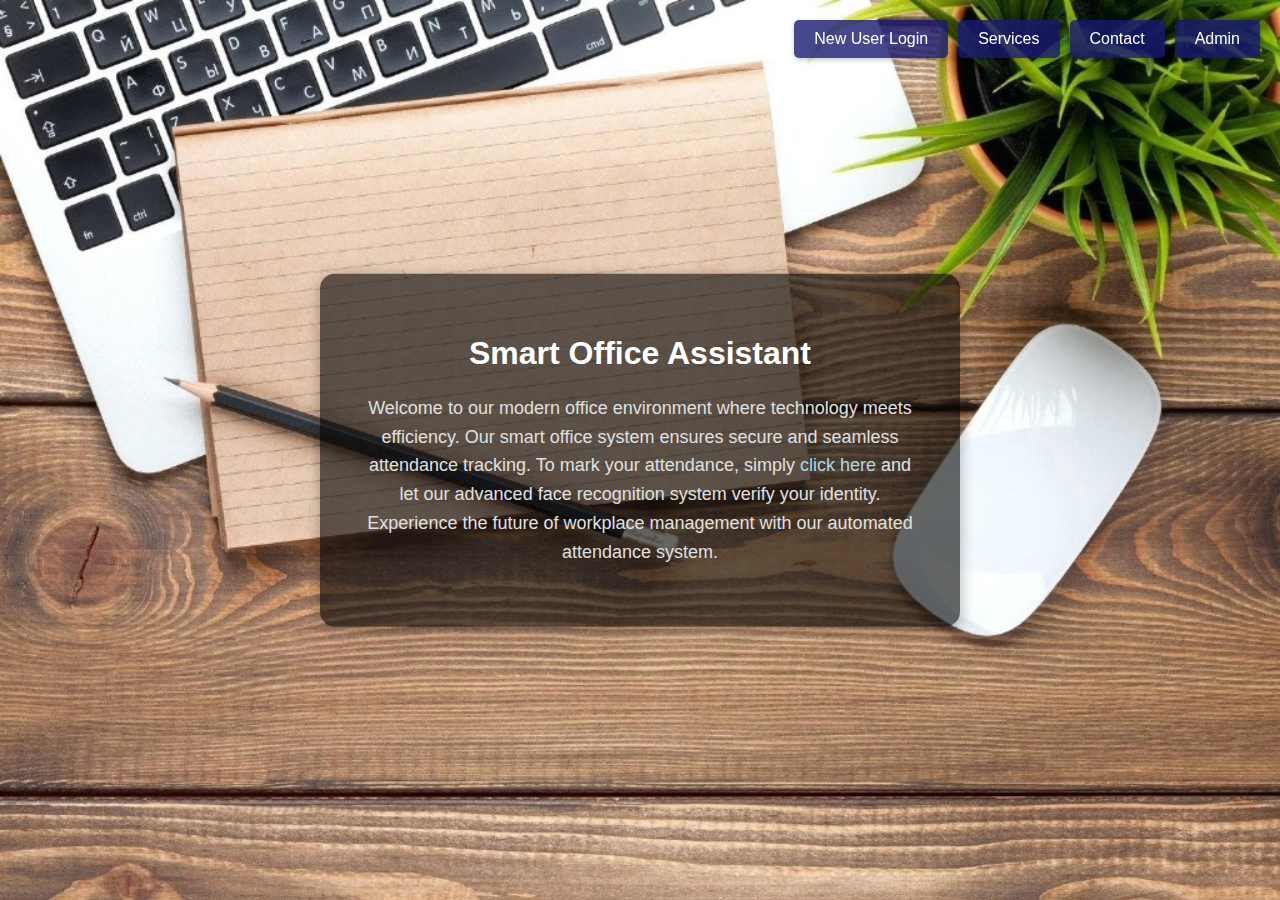
<file: templates/index.html>
<!DOCTYPE html>
<html lang="en">
<head>
    <meta charset="UTF-8">
    <meta name="viewport" content="width=device-width, initial-scale=1.0">
    <title>Face Recognition System</title>
    <style>
        body {
            margin: 0;
            padding: 0;
            background-image: url("/static/images/loginimg.jpg");
            background-size: cover;
            background-position: center;
            background-repeat: no-repeat;
            min-height: 100vh;
            font-family: Arial, sans-serif;
        }
        .nav-container {
            position: fixed;
            top: 20px;
            right: 20px;
            display: flex;
            gap: 10px;
            z-index: 1000;
        }
        .button {
            padding: 10px 20px;
            font-size: 16px;
            cursor: pointer;
            background: rgba(25, 25, 112, 0.8);  /* Dark blue with transparency */
            color: #fff;
            border: none;
            border-radius: 5px;
            text-decoration: none;
            display: inline-block;
            transition: all 0.3s ease;
            box-shadow: 0 2px 5px rgba(0,0,0,0.2);
        }
        .button:hover {
            background: rgba(65, 105, 225, 0.9);  /* Royal blue with transparency */
            transform: translateY(-2px);
            box-shadow: 0 4px 8px rgba(0,0,0,0.3);
        }
        .center-content {
            position: absolute;
            top: 50%;
            left: 50%;
            transform: translate(-50%, -50%);
            text-align: center;
            color: white;
            background: rgba(0, 0, 0, 0.6);
            padding: 40px;
            border-radius: 15px;
            box-shadow: 0 4px 15px rgba(0,0,0,0.3);
            max-width: 600px;
        }
        .welcome-text {
            font-size: 18px;
            line-height: 1.6;
            margin: 20px 0;
            color: #E0E0E0;
        }
        .recognition-link {
            color: #ADD8E6;
            text-decoration: none;
            cursor: pointer;
            transition: color 0.3s ease;
        }
        .recognition-link:hover {
            color: #fff;
        }
        #recognition-status {
            display: none;
            margin-top: 20px;
            padding: 10px;
            background: rgba(255, 255, 255, 0.2);
            border-radius: 5px;
            color: #ADD8E6;
        }
        #adminLoginForm {
            display: none;
        }
    </style>
</head>
<body>
    <div class="nav-container">
        <a href="/new_user_login" class="button">New User Login</a>
        <a href="/services" class="button">Services</a>
        <a href="/contact" class="button">Contact</a>
        <a href="#" class="admin-icon button" onclick="checkAdmin()">
            <i class="fas fa-user-shield"></i> Admin
        </a>
    </div>

    <div class="center-content">
        <h1>Smart Office Assistant</h1>
        <div class="welcome-text">
            Welcome to our modern office environment where technology meets efficiency. 
            Our smart office system ensures secure and seamless attendance tracking. 
            To mark your attendance, simply <span class="recognition-link" onclick="startRecognition()">click here</span> 
            and let our advanced face recognition system verify your identity. 
            Experience the future of workplace management with our automated attendance system.
        </div>
        <div id="recognition-status">Processing...</div>
    </div>

    <!-- Add this modal HTML at the end of body but before scripts -->
    <div id="adminModal" style="display: none; position: fixed; top: 0; left: 0; width: 100%; height: 100%; 
        background-color: rgba(0,0,0,0.5); z-index: 1000;">
        <div style="background-color: white; padding: 20px; border-radius: 5px; width: 300px; 
            position: absolute; top: 50%; left: 50%; transform: translate(-50%, -50%);">
            <h3>Admin Verification</h3>
            <div style="margin: 10px 0;">
                <label>ID:</label>
                <input type="text" id="adminId" style="width: 100%; padding: 5px;">
            </div>
            <div style="margin: 10px 0;">
                <label>Designation:</label>
                <input type="text" id="adminDesignation" style="width: 100%; padding: 5px;">
            </div>
            <div style="margin-top: 20px;">
                <button onclick="verifyAdmin()" style="background: #4CAF50; color: white; padding: 10px 20px; 
                    border: none; border-radius: 5px; margin-right: 10px;">Submit</button>
                <button onclick="closeAdminModal()" style="background: #f44336; color: white; padding: 10px 20px; 
                    border: none; border-radius: 5px;">Cancel</button>
            </div>
        </div>
    </div>

    <script>
        function startRecognition() {
            console.log("DEBUG: Starting recognition");
            document.getElementById('recognition-status').style.display = 'block';
            document.getElementById('recognition-status').textContent = 'Processing...';
            
            fetch('/recognize_face')
                .then(response => response.json())
                .then(data => {
                    console.log('DEBUG: Recognition response:', data);
                    
                    if (data.status === 'success') {
                        console.log('DEBUG: Success, redirecting to scan');
                        // Redirect to scan page
                        window.location.href = '/scan';
                    } else if (data.message === 'Face not recognized') {
                        console.log('DEBUG: Unknown face, redirecting to chatbot');
                        window.location.href = '/chatbot';
                    } else {
                        console.error('DEBUG: Other error:', data.message);
                        alert('Error during face recognition: ' + data.message);
                    }
                    document.getElementById('recognition-status').style.display = 'none';
                })
                .catch(error => {
                    console.error('DEBUG: Fetch error:', error);
                    alert('Error during face recognition');
                    document.getElementById('recognition-status').style.display = 'none';
                });
        }

        function checkAdmin() {
            fetch('/admin_check')
                .then(response => response.json())
                .then(data => {
                    console.log('Admin check response:', data);
                    if (data.status === 'success' && data.manager_exists) {
                        startFaceRecognition();
                    } else if (data.status === 'no_manager') {
                        // Only show admin modal if no manager exists
                        document.getElementById('adminModal').style.display = 'block';
                    } else {
                        throw new Error(data.message || 'Error checking admin status');
                    }
                })
                .catch(error => {
                    console.error('Error:', error);
                    alert('Error checking admin status. Please try again.');
                });
        }

        function startFaceRecognition() {
            console.log('Starting face recognition...');
            document.getElementById('recognition-status').style.display = 'block';
            document.getElementById('recognition-status').textContent = 'Verifying admin access...';
            
            fetch('/admin_face_verify')
                .then(response => response.json())
                .then(data => {
                    console.log('Face verification response:', data);
                    document.getElementById('recognition-status').style.display = 'none';
                    
                    if (data.status === 'success') {
                        console.log('Manager authenticated, redirecting to:', data.redirect);
                        window.location.href = data.redirect;
                    } else {
                        console.log('Authentication failed:', data.message);
                        // Show notification for face recognition failure
                        alert(data.message);
                        // No need to show admin modal or ask for credentials again
                    }
                })
                .catch(error => {
                    console.error('Error during face verification:', error);
                    alert('Error during face verification. Please try again.');
                    document.getElementById('recognition-status').style.display = 'none';
                });
        }

        function verifyAdmin() {
            const id = document.getElementById('adminId').value;
            const designation = document.getElementById('adminDesignation').value;
            
            if (!id || !designation) {
                alert('Please enter both ID and designation');
                return;
            }
            
            fetch('/verify_admin', {
                method: 'POST',
                headers: {
                    'Content-Type': 'application/json',
                },
                body: JSON.stringify({
                    id: id,
                    designation: designation
                })
            })
            .then(response => response.json())
            .then(data => {
                console.log('Verify admin response:', data);
                
                if (data.status === 'success') {
                    // Successful verification, redirect to admin page
                    window.location.href = data.redirect;
                } else if (data.status === 'no_manager') {
                    // No manager exists, proceed with registration
                    return fetch('/save_manager', {
                        method: 'POST',
                        headers: {
                            'Content-Type': 'application/json',
                        },
                        body: JSON.stringify({
                            id: id,
                            designation: designation
                        })
                    }).then(response => response.json());
                } else {
                    throw new Error(data.message || 'Invalid credentials');
                }
            })
            .then(data => {
                if (data && data.status === 'success') {
                    window.location.href = data.redirect || '/register_new_manager';
                }
            })
            .catch(error => {
                console.error('Error:', error);
                alert(error.message || 'Error during verification. Please try again.');
            });
        }

        function closeAdminModal() {
            document.getElementById('adminModal').style.display = 'none';
            window.location.href = '/';
        }

        // Make sure the admin icon click handler is properly set
        document.addEventListener('DOMContentLoaded', function() {
            document.querySelector('.admin-icon').onclick = function(e) {
                e.preventDefault();
                checkAdmin();
            };
        });

        // Only show admin modal on page load if explicitly requested and no manager exists
        window.onload = function() {
            const urlParams = new URLSearchParams(window.location.search);
            if (urlParams.get('show_admin_modal') === 'true') {
                fetch('/admin_check')
                    .then(response => response.json())
                    .then(data => {
                        if (data.status === 'no_manager') {
                            document.getElementById('adminModal').style.display = 'block';
                        }
                    });
            }
        };
    </script>
</body>
</html>
</file>
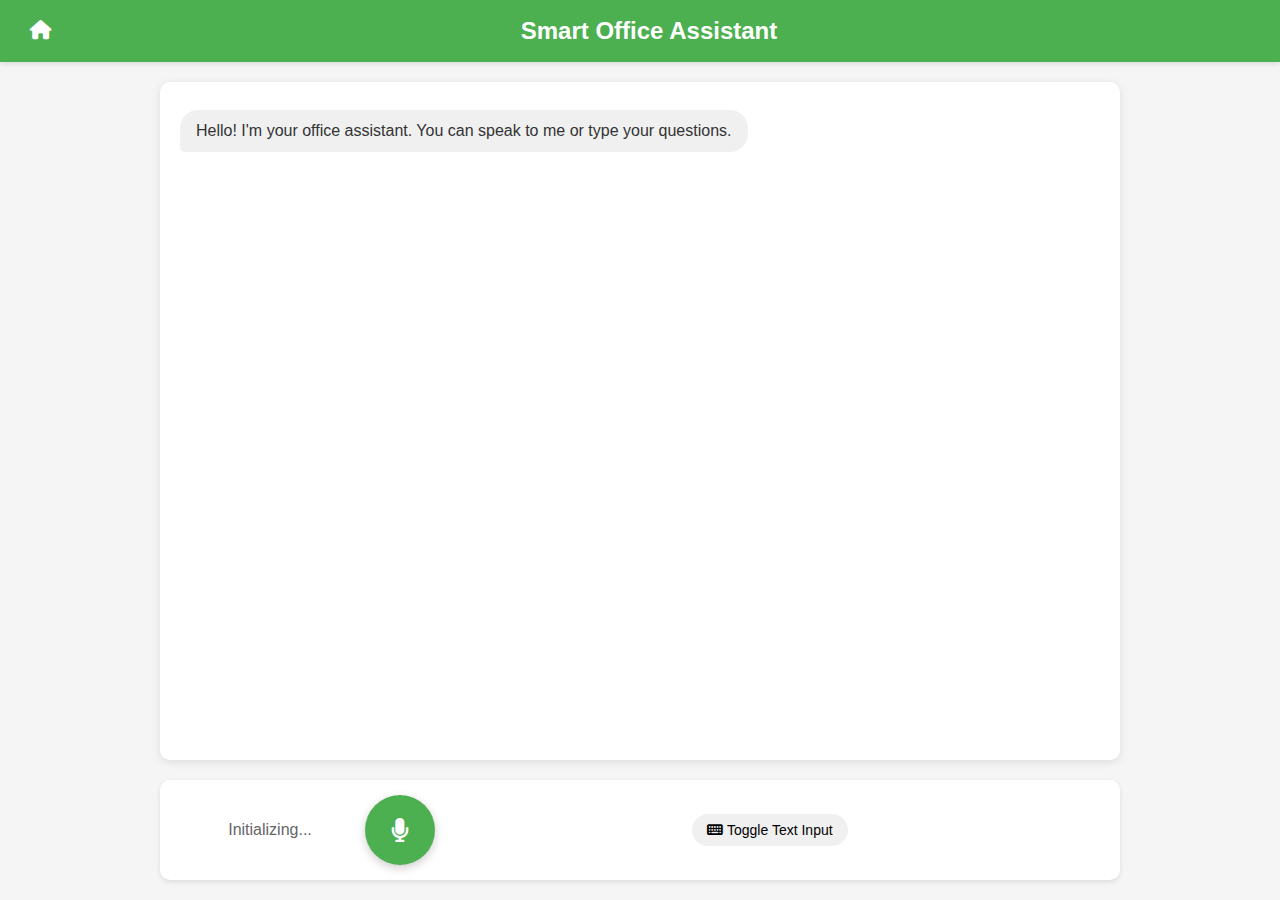
<file: templates/chatbot.html>
<!DOCTYPE html>
<html lang="en">
<head>
    <meta charset="UTF-8">
    <meta name="viewport" content="width=device-width, initial-scale=1.0">
    <title>Smart Office Assistant</title>
    <link rel="stylesheet" href="https://cdnjs.cloudflare.com/ajax/libs/font-awesome/6.4.0/css/all.min.css">
    <style>
        body {
            font-family: 'Segoe UI', Tahoma, Geneva, Verdana, sans-serif;
            margin: 0;
            padding: 0;
            background-color: #f5f5f5;
            color: #333;
            display: flex;
            flex-direction: column;
            height: 100vh;
        }
        
        .header {
            background-color: #4CAF50;
            color: white;
            padding: 15px 20px;
            display: flex;
            justify-content: space-between;
            align-items: center;
            box-shadow: 0 2px 5px rgba(0,0,0,0.1);
        }
        
        .header h1 {
            margin: 0;
            font-size: 1.5rem;
        }
        
        .home-button {
            background-color: transparent;
            border: none;
            color: white;
            font-size: 1.2rem;
            cursor: pointer;
            padding: 5px 10px;
            border-radius: 5px;
            transition: background-color 0.3s;
        }
        
        .home-button:hover {
            background-color: rgba(255,255,255,0.2);
        }
        
        .main-container {
            flex: 1;
            display: flex;
            flex-direction: column;
            padding: 20px;
            max-width: 1000px;
            margin: 0 auto;
            width: 100%;
            box-sizing: border-box;
        }
        
        .chat-container {
            flex: 1;
            overflow-y: auto;
            border-radius: 10px;
            background-color: white;
            box-shadow: 0 2px 10px rgba(0,0,0,0.1);
            padding: 20px;
            margin-bottom: 20px;
            display: flex;
            flex-direction: column;
        }
        
        .message {
            margin: 8px 0;
            padding: 12px 16px;
            border-radius: 18px;
            max-width: 80%;
            word-wrap: break-word;
            position: relative;
            animation: fadeIn 0.3s ease-in-out;
        }
        
        @keyframes fadeIn {
            from { opacity: 0; transform: translateY(10px); }
            to { opacity: 1; transform: translateY(0); }
        }
        
        .bot-message {
            background-color: #f0f0f0;
            align-self: flex-start;
            border-bottom-left-radius: 5px;
        }
        
        .user-message {
            background-color: #4CAF50;
            color: white;
            align-self: flex-end;
            border-bottom-right-radius: 5px;
        }
        
        .controls {
            display: flex;
            flex-direction: column;
            gap: 10px;
        }
        
        .voice-controls {
            display: flex;
            align-items: center;
            justify-content: center;
            padding: 15px;
            background-color: white;
            border-radius: 10px;
            box-shadow: 0 2px 5px rgba(0,0,0,0.1);
        }
        
        .voice-button {
            width: 70px;
            height: 70px;
            border-radius: 50%;
            background-color: #4CAF50;
            color: white;
            border: none;
            font-size: 24px;
            cursor: pointer;
            display: flex;
            align-items: center;
            justify-content: center;
            transition: all 0.3s ease;
            box-shadow: 0 3px 10px rgba(0,0,0,0.2);
        }
        
        .voice-button.listening {
            background-color: #F44336;
            animation: pulse 1.5s infinite;
        }
        
        @keyframes pulse {
            0% { transform: scale(1); }
            50% { transform: scale(1.1); }
            100% { transform: scale(1); }
        }
        
        .voice-status {
            margin: 0 20px;
            font-size: 16px;
            color: #666;
            min-width: 150px;
            text-align: center;
        }
        
        .text-controls {
            display: flex;
            gap: 10px;
            margin-top: 10px;
        }
        
        .text-input {
            flex: 1;
            padding: 15px;
            border: 1px solid #ddd;
            border-radius: 25px;
            font-size: 16px;
            outline: none;
            transition: border-color 0.3s;
        }
        
        .text-input:focus {
            border-color: #4CAF50;
            box-shadow: 0 0 5px rgba(76, 175, 80, 0.5);
        }
        
        .send-button {
            background-color: #4CAF50;
            color: white;
            border: none;
            border-radius: 25px;
            padding: 0 20px;
            font-size: 16px;
            cursor: pointer;
            transition: background-color 0.3s;
        }
        
        .send-button:hover {
            background-color: #45a049;
        }
        
        .toggle-text {
            background-color: #f0f0f0;
            border: none;
            border-radius: 25px;
            padding: 8px 15px;
            font-size: 14px;
            cursor: pointer;
            margin-right: auto;
            margin-left: auto;
            display: block;
            transition: background-color 0.3s;
        }
        
        .toggle-text:hover {
            background-color: #e0e0e0;
        }
        
        .text-controls {
            display: none;
        }
        
        .text-controls.visible {
            display: flex;
        }
        
        /* Responsive design */
        @media (max-width: 768px) {
            .header h1 {
                font-size: 1.2rem;
            }
            
            .main-container {
                padding: 10px;
            }
            
            .voice-button {
                width: 60px;
                height: 60px;
                font-size: 20px;
            }
            
            .voice-status {
                font-size: 14px;
                min-width: 120px;
            }
        }
    </style>
</head>
<body>
    <div class="header">
        <button class="home-button" onclick="window.location.href='/'">
            <i class="fas fa-home"></i>
        </button>
        <h1>Smart Office Assistant</h1>
        <div style="width: 24px;"></div> <!-- Placeholder for alignment -->
    </div>
    
    <div class="main-container">
        <div class="chat-container" id="chatContainer">
            <div class="message bot-message">Hello! I'm your office assistant. You can speak to me or type your questions.</div>
        </div>
        
        <div class="controls">
            <div class="voice-controls">
                <div class="voice-status" id="voiceStatus">Click microphone to start</div>
                <button class="voice-button" id="voiceButton">
                    <i class="fas fa-microphone"></i>
                </button>
                <button class="toggle-text" id="toggleTextButton">
                    <i class="fas fa-keyboard"></i> Toggle Text Input
                </button>
            </div>
            
            <div class="text-controls" id="textControls">
                <input type="text" class="text-input" id="userInput" placeholder="Type your message..." onkeypress="handleKeyPress(event)">
                <button class="send-button" onclick="sendMessage()">
                    <i class="fas fa-paper-plane"></i>
                </button>
            </div>
        </div>
    </div>
    
    <script>
        let isListening = false;
        let recognition = null;
        let isRecognitionAvailable = false;
        let isSpeaking = false;
        let autoRestart = true;
        
        // Toggle text input visibility
        document.getElementById('toggleTextButton').addEventListener('click', function() {
            const textControls = document.getElementById('textControls');
            textControls.classList.toggle('visible');
            if (textControls.classList.contains('visible')) {
                document.getElementById('userInput').focus();
            }
        });
        
        // Initialize speech recognition
        function initSpeechRecognition() {
            if ('webkitSpeechRecognition' in window || 'SpeechRecognition' in window) {
                isRecognitionAvailable = true;
                recognition = new (window.SpeechRecognition || window.webkitSpeechRecognition)();
                recognition.continuous = false;
                recognition.interimResults = false;
                recognition.lang = 'en-US';
                
                recognition.onstart = function() {
                    isListening = true;
                    updateVoiceButton();
                    document.getElementById('voiceStatus').textContent = 'Listening...';
                };
                
                recognition.onend = function() {
                    isListening = false;
                    updateVoiceButton();
                    
                    if (autoRestart && !isSpeaking) {
                        setTimeout(function() {
                            startListening();
                        }, 1000);
                    } else {
                        document.getElementById('voiceStatus').textContent = 'Click to speak';
                    }
                };
                
                recognition.onresult = function(event) {
                    const text = event.results[0][0].transcript;
                    addMessage(text, 'user-message');
                    document.getElementById('voiceStatus').textContent = 'Processing...';
                    
                    // Stop listening while processing
                    autoRestart = false;
                    
                    // Send the recognized text to the server
                    processUserInput(text);
                };
                
                recognition.onerror = function(event) {
                    console.error('Speech recognition error:', event.error);
                    isListening = false;
                    updateVoiceButton();
                    
                    if (event.error === 'no-speech') {
                        document.getElementById('voiceStatus').textContent = 'No speech detected';
                    } else {
                        document.getElementById('voiceStatus').textContent = 'Error: ' + event.error;
                    }
                    
                    // Restart listening after an error
                    if (autoRestart) {
                        setTimeout(startListening, 1000);
                    }
                };
                
                // Start listening automatically
                document.getElementById('voiceStatus').textContent = 'Initializing...';
                setTimeout(startListening, 1000);
            } else {
                document.getElementById('voiceStatus').textContent = 'Voice not supported';
                document.getElementById('voiceButton').disabled = true;
                document.getElementById('textControls').classList.add('visible');
                alert('Speech recognition is not supported in your browser. Using text input instead.');
            }
        }
        
        function startListening() {
            if (isRecognitionAvailable && !isListening && !isSpeaking) {
                try {
                    recognition.start();
                } catch (e) {
                    console.error('Error starting recognition:', e);
                    setTimeout(startListening, 1000);
                }
            }
        }
        
        function stopListening() {
            if (isRecognitionAvailable && isListening) {
                recognition.stop();
            }
        }
        
        function toggleListening() {
            if (isListening) {
                autoRestart = false;
                stopListening();
                document.getElementById('voiceStatus').textContent = 'Click to speak';
            } else {
                autoRestart = true;
                startListening();
            }
        }
        
        function updateVoiceButton() {
            const voiceButton = document.getElementById('voiceButton');
            if (isListening) {
                voiceButton.classList.add('listening');
            } else {
                voiceButton.classList.remove('listening');
            }
        }
        
        // Process user input from either voice or text
        function processUserInput(text) {
            fetch('/get_bot_response', {
                method: 'POST',
                headers: {
                    'Content-Type': 'application/json',
                },
                body: JSON.stringify({message: text})
            })
            .then(response => {
                if (!response.ok) {
                    throw new Error('Network response was not ok');
                }
                return response.json();
            })
            .then(data => {
                // Add bot response to chat
                addMessage(data.response, 'bot-message');
                
                // Speak the response
                isSpeaking = true;
                speakResponse(data.response, function() {
                    isSpeaking = false;
                    
                    // Resume listening after speaking
                    if (autoRestart) {
                        setTimeout(startListening, 500);
                    }
                });
            })
            .catch(error => {
                console.error('Error:', error);
                addMessage('Sorry, I encountered an error.', 'bot-message');
                
                // Resume listening after error
                if (autoRestart) {
                    setTimeout(startListening, 1000);
                }
            });
        }
        
        // Handle text input submission
        function sendMessage() {
            const userInput = document.getElementById('userInput');
            const message = userInput.value.trim();
            
            if (message) {
                // Stop listening while processing text input
                stopListening();
                
                addMessage(message, 'user-message');
                processUserInput(message);
                userInput.value = '';
            }
        }
        
        // Add a message to the chat
        function addMessage(message, className) {
            const chatContainer = document.getElementById('chatContainer');
            const messageDiv = document.createElement('div');
            messageDiv.className = `message ${className}`;
            messageDiv.textContent = message;
            chatContainer.appendChild(messageDiv);
            chatContainer.scrollTop = chatContainer.scrollHeight;
        }
        
        // Handle Enter key press
        function handleKeyPress(event) {
            if (event.key === 'Enter') {
                sendMessage();
            }
        }
        
        // Text-to-speech with callback
        function speakResponse(text, callback) {
            // Stop listening while speaking
            stopListening();
            document.getElementById('voiceStatus').textContent = 'Speaking...';
            
            const utterance = new SpeechSynthesisUtterance(text);
            utterance.lang = 'en-US';
            utterance.rate = 1.0; // Normal speaking rate
            utterance.pitch = 1.0; // Normal pitch
            
            utterance.onend = function() {
                document.getElementById('voiceStatus').textContent = 'Click to speak';
                if (callback) callback();
            };
            
            utterance.onerror = function(event) {
                console.error('Speech synthesis error:', event);
                document.getElementById('voiceStatus').textContent = 'Error speaking';
                if (callback) callback();
            };
            
            window.speechSynthesis.speak(utterance);
        }
        
        // Voice button click event
        document.getElementById('voiceButton').addEventListener('click', toggleListening);
        
        // Initialize on page load
        window.onload = function() {
            initSpeechRecognition();
        };
    </script>
</body>
</html>
</file>
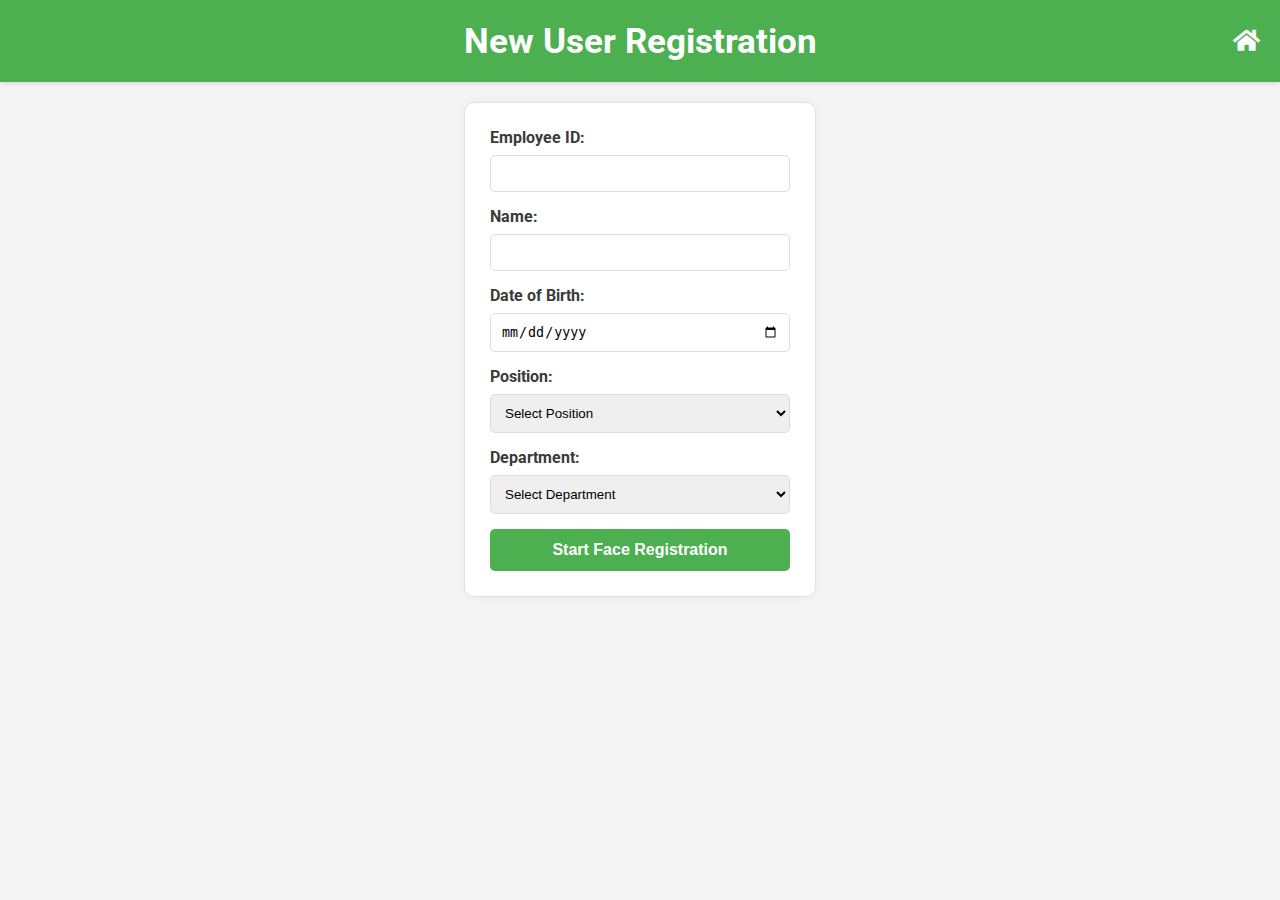
<file: templates/new_user_login.html>
<!DOCTYPE html>
<html lang="en">
<head>
    <meta charset="UTF-8">
    <meta name="viewport" content="width=device-width, initial-scale=1.0">
    <title>New User Registration</title>
    <link rel="stylesheet" href="https://cdnjs.cloudflare.com/ajax/libs/font-awesome/5.15.3/css/all.min.css">
    <link href="https://fonts.googleapis.com/css2?family=Roboto:wght@400;700&display=swap" rel="stylesheet">
    <style>
        body {
            background-color: #f5f5f5;
            font-family: 'Roboto', sans-serif;
            margin: 0;
            padding: 0;
        }
        .header {
            position: relative;
            background-color: #4CAF50;
            color: white;
            padding: 20px;
            text-align: center;
            box-shadow: 0 2px 5px rgba(0,0,0,0.1);
        }
        .header h1 {
            margin: 0;
            font-size: 2.2em;
            color: white;
        }
        .home-icon {
            position: absolute;
            top: 50%;
            right: 20px;
            transform: translateY(-50%);
            color: white;
            font-size: 24px;
            cursor: pointer;
        }
        h1 {
            text-align: center;
            color: #4CAF50;
            font-size: 2.5em;
            margin-top: 40px;
            margin-bottom: 10px;
        }
        p {
            text-align: center;
            font-size: 1.2em;
            color: #3a3a3a;
            margin-bottom: 20px;
        }
        form {
            width: 300px;
            margin: 20px auto;
            padding: 25px;
            border: 1px solid #e0e0e0;
            border-radius: 10px;
            box-shadow: 0 0 15px rgba(0,0,0,0.05);
            background-color: #fff;
        }
        label {
            display: block;
            margin-bottom: 8px;
            font-weight: bold;
            color: #3a3a3a;
        }
        input[type="text"], input[type="date"], select {
            width: 100%;
            padding: 10px;
            margin-bottom: 15px;
            border: 1px solid #ddd;
            border-radius: 5px;
            box-sizing: border-box;
            transition: border-color 0.3s, box-shadow 0.3s;
        }
        input[type="text"]:focus, input[type="date"]:focus, select:focus {
            border-color: #4CAF50;
            box-shadow: 0 0 5px rgba(76, 175, 80, 0.5);
            outline: none;
        }
        button {
            background-color: #4CAF50;
            color: white;
            padding: 12px 20px;
            border: none;
            border-radius: 5px;
            cursor: pointer;
            transition: background-color 0.3s, transform 0.3s;
            width: 100%;
            font-size: 16px;
            font-weight: bold;
        }
        button:hover {
            background-color: #45a049;
            transform: scale(1.03);
        }
        button:focus {
            outline: none;
            box-shadow: 0 0 5px rgba(76, 175, 80, 0.7);
        }
        .fas.fa-user {
            animation: pulse 2s infinite;
            margin-right: 10px;
            color: #4CAF50;
        }
        @keyframes pulse {
            0% { transform: scale(1); }
            50% { transform: scale(1.1); }
            100% { transform: scale(1); }
        }
        @media (max-width: 600px) {
            form {
                width: 90%;
            }
        }
        .home-button {
            position: fixed;
            top: 20px;
            right: 20px;
            background: #4CAF50;
            color: white;
            padding: 10px 20px;
            border: none;
            border-radius: 5px;
            cursor: pointer;
            font-size: 16px;
            z-index: 1100;
        }
        .home-button:hover {
            background: #45a049;
        }
    </style>
</head>
<body>
    <div class="header">
        <h1>New User Registration</h1>
        <a href="/" class="home-icon"><i class="fas fa-home"></i></a>
    </div>
    <form id="registrationForm" method="post">
        <label for="employee_id">Employee ID:</label>
        <input type="text" id="employee_id" name="employee_id" required>
        
        <label for="name">Name:</label>
        <input type="text" id="name" name="name" required>
        
        <label for="dob">Date of Birth:</label>
        <input type="date" id="dob" name="dob" required>
        
        <label for="position">Position:</label>
        <select id="position" name="position" required>
            <option value="">Select Position</option>
            <option value="Manager">Manager</option>
            <option value="Developer">Developer</option>
            <option value="Designer">Designer</option>
            <option value="HR">HR</option>
            <option value="Finance">Finance</option>
            <option value="Marketing">Marketing</option>
            <option value="Sales">Sales</option>
            <option value="Support">Support</option>
        </select>
        
        <label for="department">Department:</label>
        <select id="department" name="department" required>
            <option value="">Select Department</option>
            <option value="Administration">Administration</option>
            <option value="IT">IT</option>
            <option value="Human Resources">Human Resources</option>
            <option value="Finance">Finance</option>
            <option value="Marketing">Marketing</option>
            <option value="Sales">Sales</option>
            <option value="Customer Support">Customer Support</option>
            <option value="Operations">Operations</option>
        </select>
        
        <button type="button" onclick="startFaceRegistration()">Start Face Registration</button>
    </form>

    <script>
        // Check if this is a manager registration when page loads
        window.onload = function() {
            // Check URL parameters for manager registration
            const params = new URLSearchParams(window.location.search);
            if (params.get('register_manager') === 'true') {
                document.getElementById('position').value = 'Manager';
                document.getElementById('position').disabled = true;
                document.getElementById('department').value = 'Administration';
                document.getElementById('department').disabled = true;
                // Set employee_id for manager registration
                document.getElementById('employee_id').value = 'admin123';
                document.getElementById('employee_id').disabled = true;
            }
        };

        function startFaceRegistration() {
            const employeeId = document.getElementById('employee_id').value;
            const name = document.getElementById('name').value;
            const dobInput = document.getElementById('dob').value;
            const position = document.getElementById('position').value;
            const department = document.getElementById('department').value;
            
            // Validate required fields
            if (!employeeId || !name || !dobInput || !position || !department) {
                alert('All fields are required. Please fill in all the information.');
                return;
            }

            // Check if this is a manager registration
            const isManager = position === 'Manager';
            
            // Ensure managers use the correct employee ID
            if (isManager && employeeId !== 'admin123') {
                alert('Invalid employee ID for manager registration. Manager must use the admin ID.');
                return;
            }
            
            // For non-manager registrations, verify data matches register_employee.html
            if (!isManager) {
                fetch(`/get_employee_details/${employeeId}`)
                    .then(response => response.json())
                    .then(data => {
                        if (data.status === 'error') {
                            alert('Employee not found in registration records. Please register through the employee registration form first.');
                            return;
                        }

                        // Compare the data
                        if (data.name !== name || 
                            data.dob !== dobInput || 
                            data.position !== position || 
                            data.department !== department) {
                            alert('The information provided does not match the registration records. Please check your details and try again.');
                            return;
                        }

                        // If data matches, proceed with face registration
                        submitRegistration(employeeId, name, dobInput, position, department);
                    })
                    .catch(error => {
                        console.error('Error fetching employee details:', error);
                        alert('Error verifying employee details. Please try again.');
                    });
            } else {
                // For manager registration, proceed directly
                submitRegistration(employeeId, name, dobInput, position, department);
            }
        }
        
        function submitRegistration(employeeId, name, dob, position, department) {
            const formData = {
                employee_id: employeeId,
                name: name,
                dob: dob,
                position: position,
                department: department
            };

            fetch('/start_face_recognition', {
                method: 'POST',
                headers: {
                    'Content-Type': 'application/json',
                },
                body: JSON.stringify(formData)
            })
            .then(response => response.json())
            .then(data => {
                if (data.status === 'success') {
                    alert('Registration successful!');
                    window.location.href = '/';
                } else {
                    alert('Error: ' + data.message);
                }
            })
            .catch(error => {
                console.error('Error:', error);
                alert('Error during registration');
            });
        }
    </script>
</body>
</html>
</file>
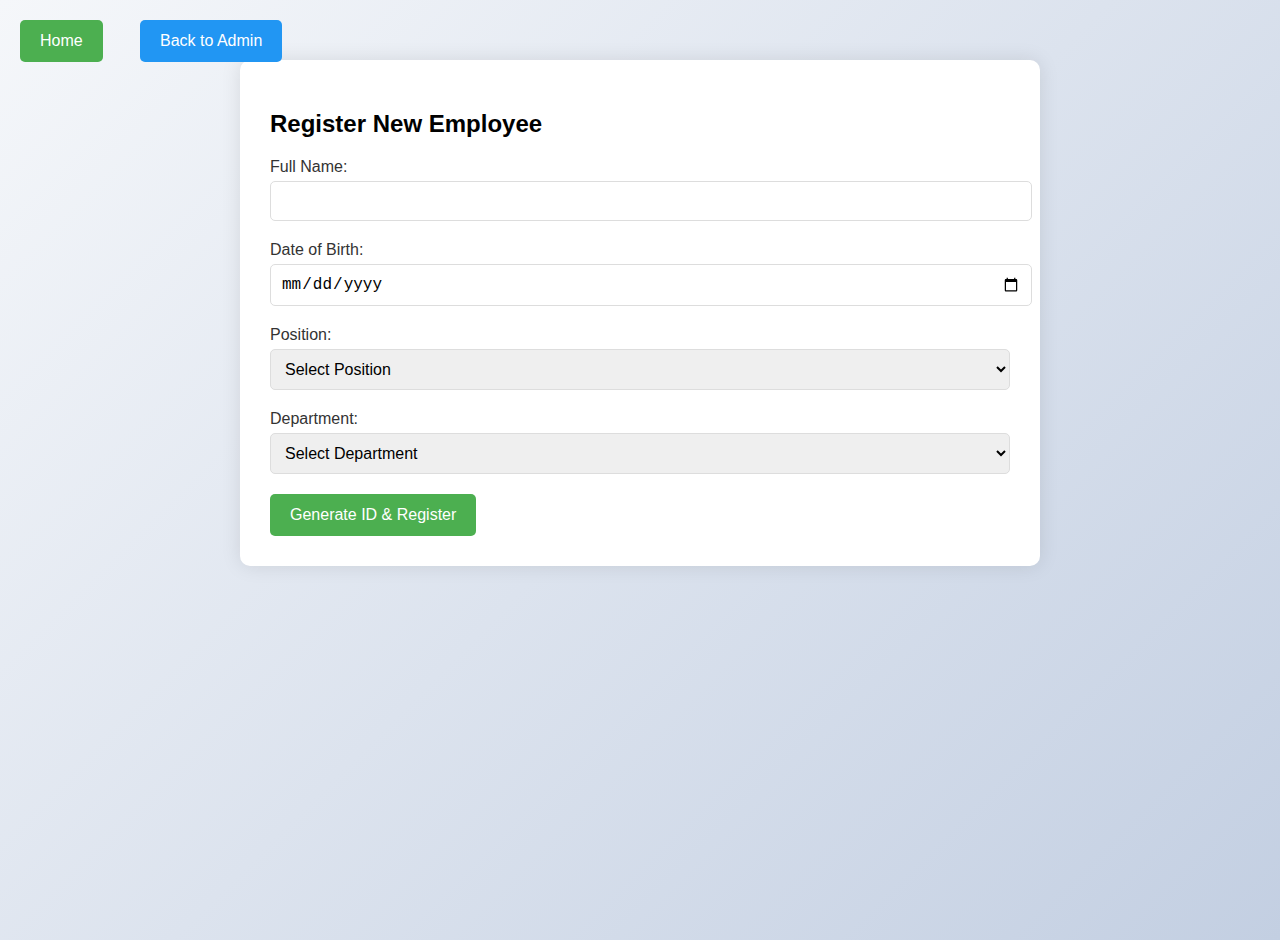
<file: templates/register_employee.html>
<!DOCTYPE html>
<html lang="en">
<head>
    <meta charset="UTF-8">
    <meta name="viewport" content="width=device-width, initial-scale=1.0">
    <title>Register New Employee</title>
    <style>
        body {
            font-family: Arial, sans-serif;
            margin: 0;
            padding: 0;
            background: linear-gradient(135deg, #f5f7fa 0%, #c3cfe2 100%);
            min-height: 100vh;
        }
        .container {
            max-width: 800px;
            margin: 40px auto;
            padding: 20px;
        }
        .registration-panel {
            background: white;
            border-radius: 10px;
            box-shadow: 0 0 20px rgba(0,0,0,0.1);
            padding: 30px;
        }
        .form-group {
            margin-bottom: 20px;
        }
        label {
            display: block;
            margin-bottom: 5px;
            color: #333;
        }
        input, select {
            width: 100%;
            padding: 10px;
            border: 1px solid #ddd;
            border-radius: 5px;
            font-size: 16px;
        }
        .btn {
            background: #4CAF50;
            color: white;
            padding: 12px 20px;
            border: none;
            border-radius: 5px;
            cursor: pointer;
            font-size: 16px;
        }
        .btn:hover {
            background: #45a049;
        }
        .home-button, .back-button {
            position: fixed;
            padding: 12px 20px;
            border: none;
            border-radius: 5px;
            cursor: pointer;
            font-size: 16px;
            color: white;
            z-index: 1000;
        }
        .home-button {
            top: 20px;
            left: 20px;
            background: #4CAF50;
        }
        .back-button {
            top: 20px;
            left: 140px;
            background: #2196F3;
        }
        .home-button:hover { background: #45a049; }
        .back-button:hover { background: #1976D2; }
    </style>
</head>
<body>
    <button class="home-button" onclick="window.location.href='/'">Home</button>
    <button class="back-button" onclick="window.location.href='/admin'">Back to Admin</button>
    
    <div class="container">
        <div class="registration-panel">
            <h2>Register New Employee</h2>
            <form id="employeeForm">
                <div class="form-group">
                    <label for="name">Full Name:</label>
                    <input type="text" id="name" name="name" required>
                </div>
                <div class="form-group">
                    <label for="dob">Date of Birth:</label>
                    <input type="date" id="dob" name="dob" required>
                </div>
                <div class="form-group">
                    <label for="position">Position:</label>
                    <select id="position" name="position" required>
                        <option value="">Select Position</option>
                        <option value="Developer">Developer</option>
                        <option value="Designer">Designer</option>
                        <option value="HR">HR</option>
                        <option value="Finance">Finance</option>
                        <option value="Marketing">Marketing</option>
                        <option value="Sales">Sales</option>
                        <option value="Support">Support</option>
                    </select>
                </div>
                <div class="form-group">
                    <label for="department">Department:</label>
                    <select id="department" name="department" required>
                        <option value="">Select Department</option>
                        <option value="IT">IT</option>
                        <option value="Human Resources">Human Resources</option>
                        <option value="Finance">Finance</option>
                        <option value="Marketing">Marketing</option>
                        <option value="Sales">Sales</option>
                        <option value="Customer Support">Customer Support</option>
                        <option value="Operations">Operations</option>
                    </select>
                </div>
                <button type="submit" class="btn">Generate ID & Register</button>
            </form>
        </div>
    </div>

    <script>
        document.getElementById('employeeForm').onsubmit = function(e) {
            e.preventDefault();
            const formData = {
                name: document.getElementById('name').value,
                dob: document.getElementById('dob').value,
                position: document.getElementById('position').value,
                department: document.getElementById('department').value
            };

            fetch('/generate_employee_id', {
                method: 'POST',
                headers: {
                    'Content-Type': 'application/json',
                },
                body: JSON.stringify(formData)
            })
            .then(response => response.json())
            .then(data => {
                if (data.success) {
                    alert(`Employee ID generated: ${data.employee_id}`);
                    window.location.href = `/new_user_login?employee_id=${data.employee_id}`;
                } else {
                    alert(data.message);
                }
            });
        };
    </script>
</body>
</html>
</file>
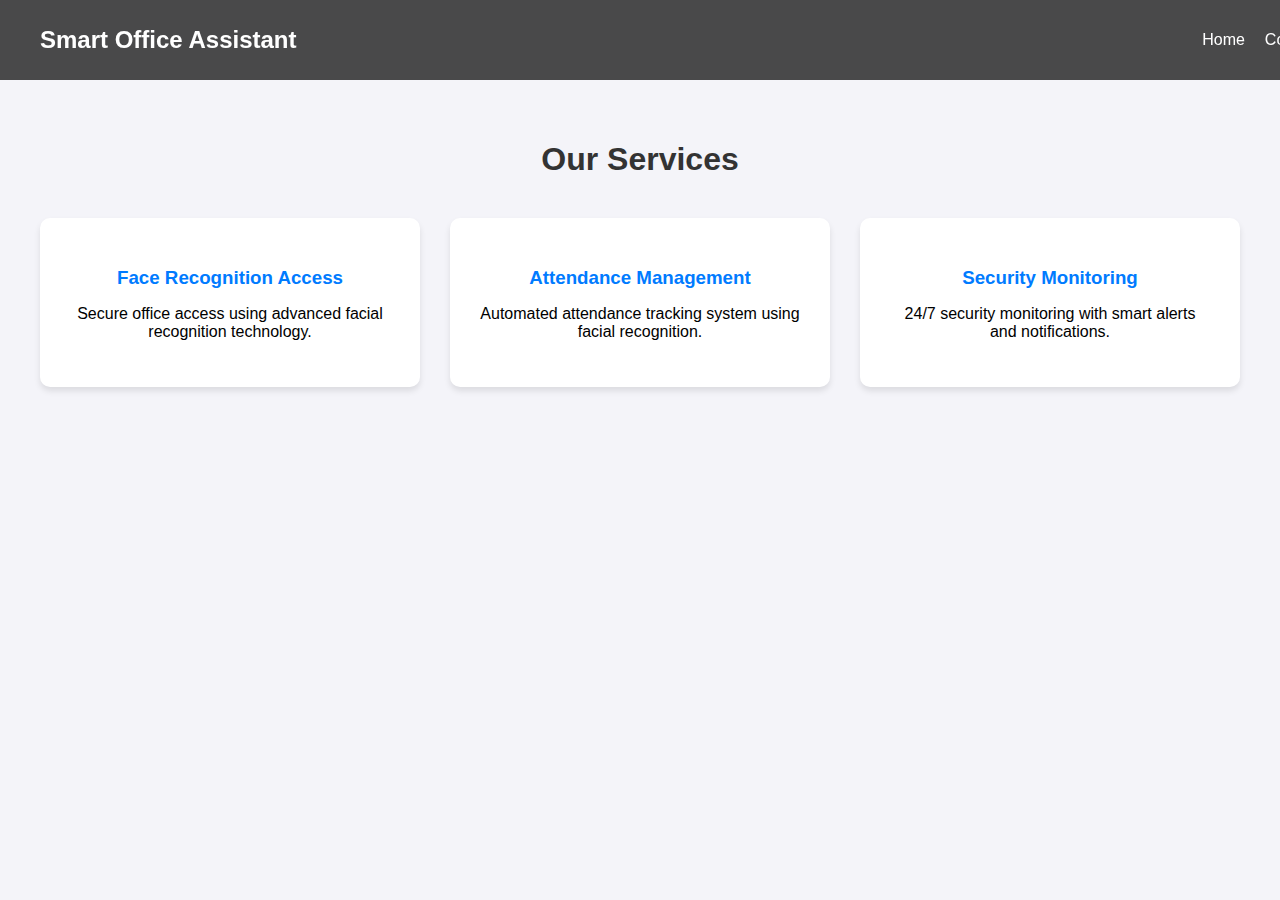
<file: templates/services.html>
<!DOCTYPE html>
<html lang="en">
<head>
    <meta charset="UTF-8">
    <meta name="viewport" content="width=device-width, initial-scale=1.0">
    <title>Services - Smart Office Assistant</title>
    <style>
        body {
            font-family: Arial, sans-serif;
            margin: 0;
            padding: 0;
            background-color: #f4f4f9;
        }
        .navbar {
            display: flex;
            justify-content: space-between;
            align-items: center;
            background: rgba(0, 0, 0, 0.7);
            padding: 15px 40px;
            position: fixed;
            width: 100%;
            top: 0;
            left: 0;
            z-index: 1000;
        }
        .logo {
            font-size: 1.5rem;
            color: white;
            font-weight: bold;
        }
        .nav-links {
            list-style: none;
            display: flex;
            gap: 20px;
        }
        .nav-links a {
            text-decoration: none;
            color: white;
            font-size: 1rem;
            transition: 0.3s;
        }
        .nav-links a:hover {
            color: #007BFF;
        }
        .container {
            padding-top: 100px;
            max-width: 1200px;
            margin: 0 auto;
            padding: 120px 20px 20px;
        }
        .services-grid {
            display: grid;
            grid-template-columns: repeat(auto-fit, minmax(300px, 1fr));
            gap: 30px;
            margin-top: 40px;
        }
        .service-card {
            background: white;
            padding: 30px;
            border-radius: 10px;
            box-shadow: 0 4px 6px rgba(0, 0, 0, 0.1);
            text-align: center;
        }
        h1 {
            text-align: center;
            color: #333;
            margin-bottom: 40px;
        }
        .service-card h3 {
            color: #007BFF;
            margin-bottom: 15px;
        }
    </style>
</head>
<body>
    <nav class="navbar">
        <div class="logo">Smart Office Assistant</div>
        <ul class="nav-links">
            <li><a href="/">Home</a></li>
            <li><a href="/contact">Contact</a></li>
        </ul>
    </nav>
    <div class="container">
        <h1>Our Services</h1>
        <div class="services-grid">
            <div class="service-card">
                <h3>Face Recognition Access</h3>
                <p>Secure office access using advanced facial recognition technology.</p>
            </div>
            <div class="service-card">
                <h3>Attendance Management</h3>
                <p>Automated attendance tracking system using facial recognition.</p>
            </div>
            <div class="service-card">
                <h3>Security Monitoring</h3>
                <p>24/7 security monitoring with smart alerts and notifications.</p>
            </div>
        </div>
    </div>
</body>
</html>
</file>
